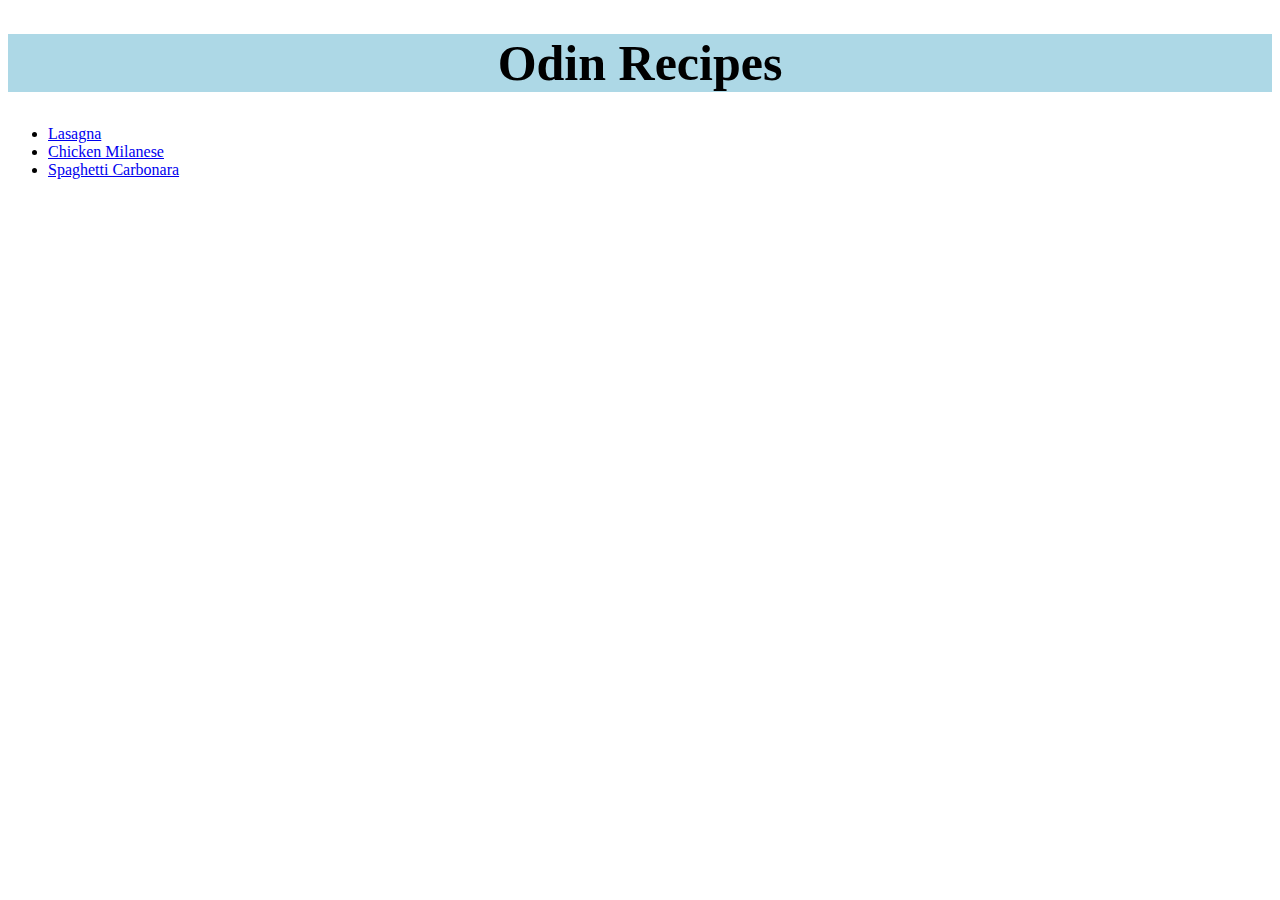
<file: index.html>
<!DOCTYPE html>
<html lang="en">
    <head>
        <meta charset="UTF-8">
        <title>
            My recipe website
        </title>
        <link rel="stylesheet" href="styles.css">
    </head>
    <body>
        <h1 div id="title">Odin Recipes</h1>
        <ul>
            <li><a href="recipes/lasagna.html">Lasagna</a></li>
            <li><a href="recipes/chicken-milanese.html">Chicken Milanese</a></li>
            <li><a href="recipes/spaghetti-carbonara.html">Spaghetti Carbonara</a></li>
        </ul>
    </body>

</html>
</file>
<file: styles.css>
#title {
    background-color: lightblue;
    text-align: center;
    font-size: 50px;
    font-weight: bold;
    font-family: 'Times New Roman', Times, serif;
}

.center{
    display: block;
    margin-left: auto;
    margin-right: auto;
}

.description{
    background-color: orange;
    text-align: center;
    font-size:xx-large;
}

.description.subtitle{
    font-size: x-large;
}

.instructions{
    background-color: lightcoral;
    font-size: larger;
}
</file>
